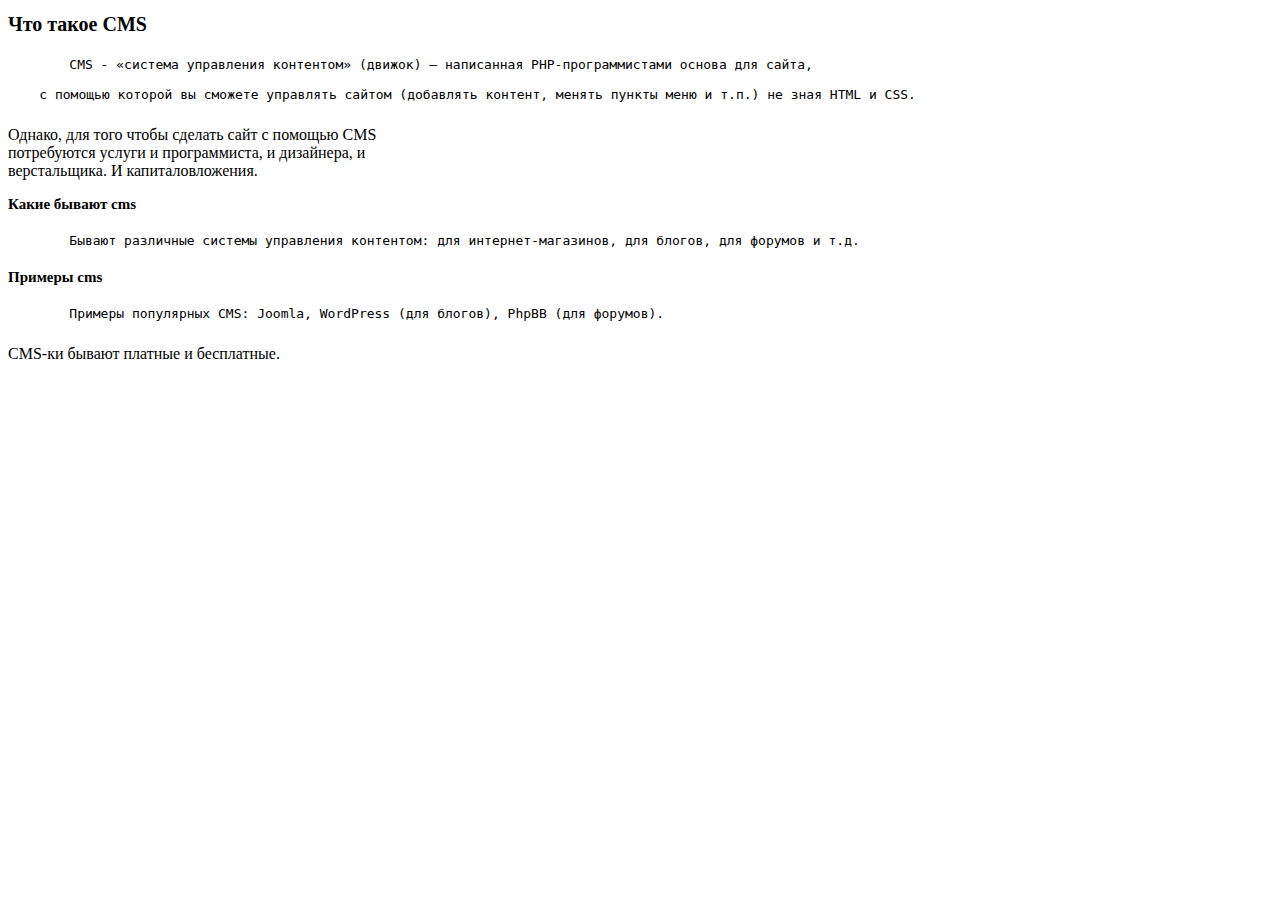
<file: hw/index.html>
<!DOCTYPE html>
<html lang="en">
<head>
    <meta charset="UTF-8">
    <meta name="viewport" content="width=device-width, initial-scale=1.0">
    <title>Document</title>
    <link rel="stylesheet" href=" ./style/style.css">
</head>
<body>

    <h1>
        Что такое CMS
    </h1>

    <pre>
    CMS - «система управления контентом» (движок) – написанная PHP-программистами основа для сайта,
    с помощью которой вы сможете управлять сайтом (добавлять контент, менять пункты меню и т.п.) не зная HTML и CSS.</pre>

    <p>
        Однако, для того чтобы сделать сайт с помощью CMS потребуются услуги и программиста, и дизайнера, и верстальщика. И капиталовложения.
    </p>

    <h2>
        Какие бывают cms
    </h2>
    
    <pre>
    Бывают различные системы управления контентом: для интернет-магазинов, для блогов, для форумов и т.д.</pre>

    <h2>
        Примеры cms
    </h2>

    <pre>
    Примеры популярных CMS: Joomla, WordPress (для блогов), PhpBB (для форумов).</pre>
    <p>
        CMS-ки бывают платные и бесплатные.
    </p>



</body>
</html>
</file>
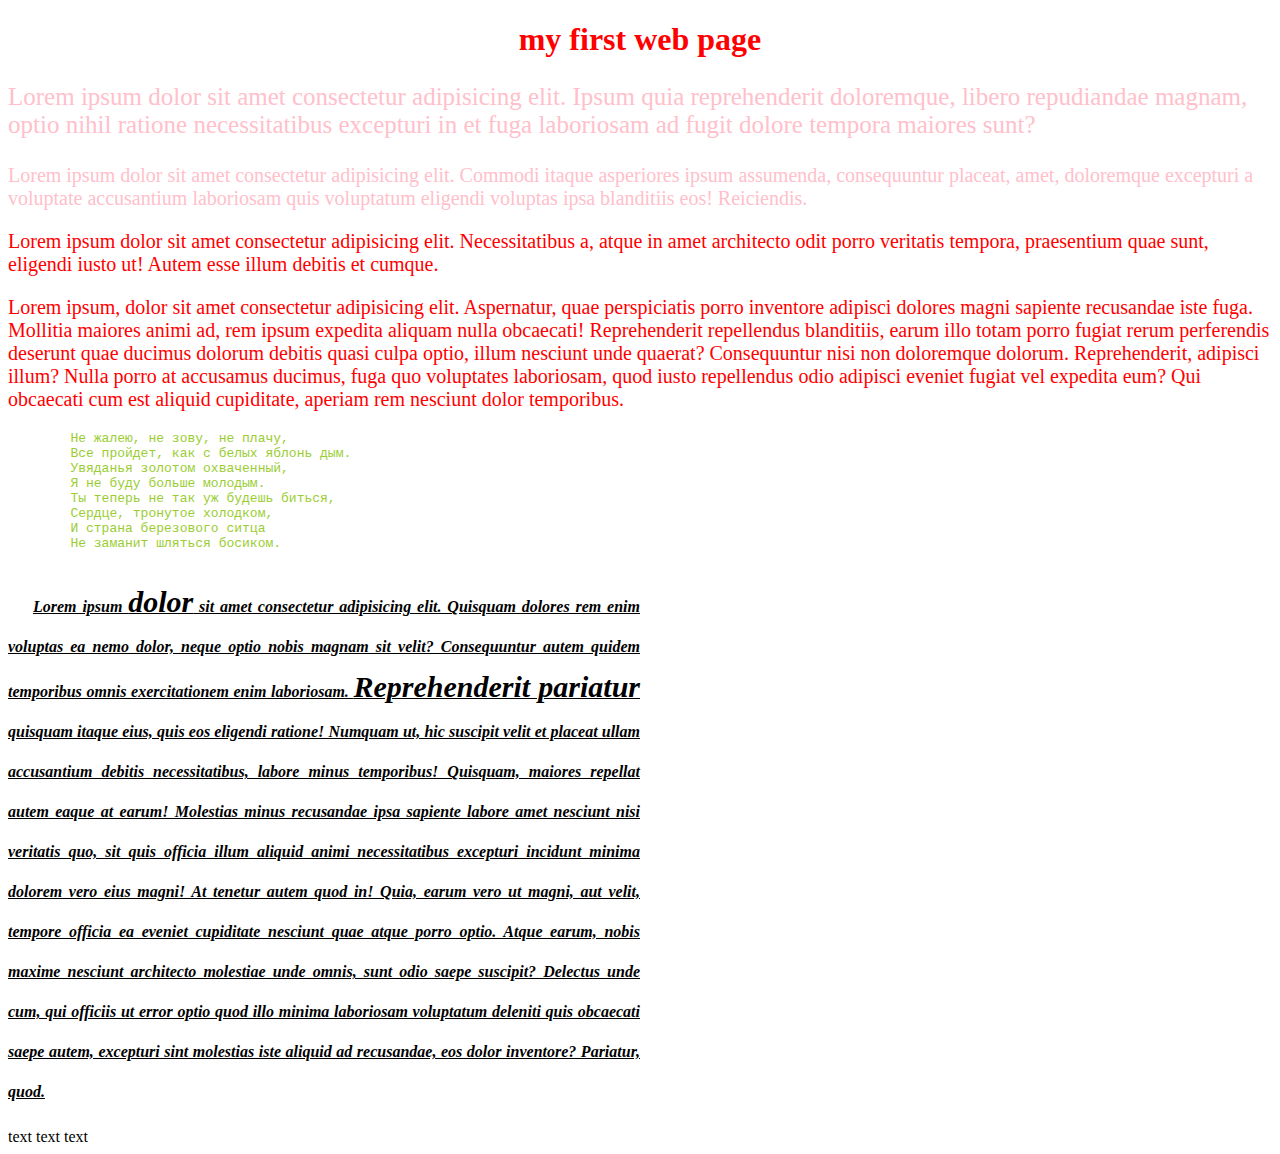
<file: lesson 1/index.html>
<!DOCTYPE html>
<html lang="en">
<head>
    <meta charset="UTF-8">
    <meta name="viewport" content="width=device-width, initial-scale=1.0">
    <title>Lesson 1</title>
    <link rel="stylesheet" href=" ./style/style.css">
    <!-- <style>
        h1{
            color:green;
        }
    </style> -->
    </head>
    <body>
    <!-- заголовок первого уровня  должен быть на всех страницах-->

    <h1>my first web page</h1>
    <!-- <h2>TEXT</h2> 
    <h3>TEXT</h3>
    <H4>TEXT</H4>
    <H5>TEXT</H5>
    <H6>TEXT</H6> -->
    
    <p class="changeColor p1">Lorem ipsum dolor sit amet consectetur adipisicing elit. Ipsum quia reprehenderit doloremque, libero repudiandae magnam, optio nihil ratione necessitatibus excepturi in et fuga laboriosam ad fugit dolore tempora maiores sunt?</p>
    
    <p class="changeColor">Lorem ipsum dolor sit amet consectetur adipisicing elit. Commodi itaque asperiores ipsum assumenda, consequuntur placeat, amet, doloremque excepturi a voluptate accusantium laboriosam quis voluptatum eligendi voluptas ipsa blanditiis eos! Reiciendis.</p>

        <p>Lorem ipsum dolor sit amet consectetur adipisicing elit. Necessitatibus a, atque in amet architecto odit porro veritatis tempora, praesentium quae sunt, eligendi iusto ut! Autem esse illum debitis et cumque.</p>
    
        <p>Lorem ipsum, dolor sit amet consectetur adipisicing elit. Aspernatur, quae perspiciatis porro inventore adipisci dolores magni sapiente recusandae iste fuga. Mollitia maiores animi ad, rem ipsum expedita aliquam nulla obcaecati!
    Reprehenderit repellendus blanditiis, earum illo totam porro fugiat rerum perferendis deserunt quae ducimus dolorum debitis quasi culpa optio, illum nesciunt unde quaerat? Consequuntur nisi non doloremque dolorum. Reprehenderit, adipisci illum?
    Nulla porro at accusamus ducimus, fuga quo voluptates laboriosam, quod iusto repellendus odio adipisci eveniet fugiat vel expedita eum? Qui obcaecati cum est aliquid cupiditate, aperiam rem nesciunt dolor temporibus.</p>    
    
        <pre id="color1">
        Не жалею, не зову, не плачу,
        Все пройдет, как с белых яблонь дым.
        Увяданья золотом охваченный,
        Я не буду больше молодым.
        Ты теперь не так уж будешь биться,
        Сердце, тронутое холодком,
        И страна березового ситца
        Не заманит шляться босиком.
        </pre>

        <p class="new_p">Lorem ipsum <span class="changeSize">dolor</span> sit amet consectetur adipisicing elit. Quisquam dolores rem enim voluptas ea nemo dolor, neque optio nobis magnam sit velit? Consequuntur autem quidem temporibus omnis exercitationem enim laboriosam.
        <span class="changeSize">Reprehenderit pariatur </span> quisquam itaque eius, quis eos eligendi ratione! Numquam ut, hic suscipit velit et placeat ullam accusantium debitis necessitatibus, labore minus temporibus! Quisquam, maiores repellat autem eaque at earum!
        Molestias minus recusandae ipsa sapiente labore amet nesciunt nisi veritatis quo, sit quis officia illum aliquid animi necessitatibus excepturi incidunt minima dolorem vero eius magni! At tenetur autem quod in!
        Quia, earum vero ut magni, aut velit, tempore officia ea eveniet cupiditate nesciunt quae atque porro optio. Atque earum, nobis maxime nesciunt architecto molestiae unde omnis, sunt odio saepe suscipit?
        Delectus unde cum, qui officiis ut error optio quod illo minima laboriosam voluptatum deleniti quis obcaecati saepe autem, excepturi sint molestias iste aliquid ad recusandae, eos dolor inventore? Pariatur, quod.</p>
        <span>text</span>
        <span>text</span>
        <span>text</span>
    </body>
    </html>
</file>
<file: hw/style/style.css>
h1{
    font-size: 20px;
    width: 400px;
}

h2{
    font-size: 15px;
    width: 400px;
}

pre{
    width: 400px;
    text-align: justify;
    text-indent: 30px;
    line-height: 30px;
}

p{
    width: 400px; 
}
</file>
<file: lesson 1/style/style.css>
h1{
    color: red;
    /* выровнять по центру */
    text-align: center;
}

/* Селекторы:
1. название тега   
2. .класс
3. #идентификатор
 */
 
 p{
    /* свойство: значение; */
    /* цвет текста */
    color: red;
    /* размер текста */
    font-size: 20px;
 }

 .changeColor{
    color: pink;
 }

 .p1{
    font-size: 25px;
 }

 #color1{
    color:yellowgreen;
 }

.changeSize{
    font-size: 30px;
}

.new_p{
    color: black;
    font-size: 16px;
    /* ширина */
    width: 50%;
    /* выравнивение текста  */
    text-align: justify;
    /* for left, right, center, justify */
    /* насыщенность/жирность */
    font-weight: bold;
    /* Начертание/курсив */
    font-style: italic;
    /* пространство между строками */
    line-height: 40px;
    /* отступ первой строки */
    text-indent: 25px;
    /* подчеркивание */
    text-decoration: underline;
}
</file>
